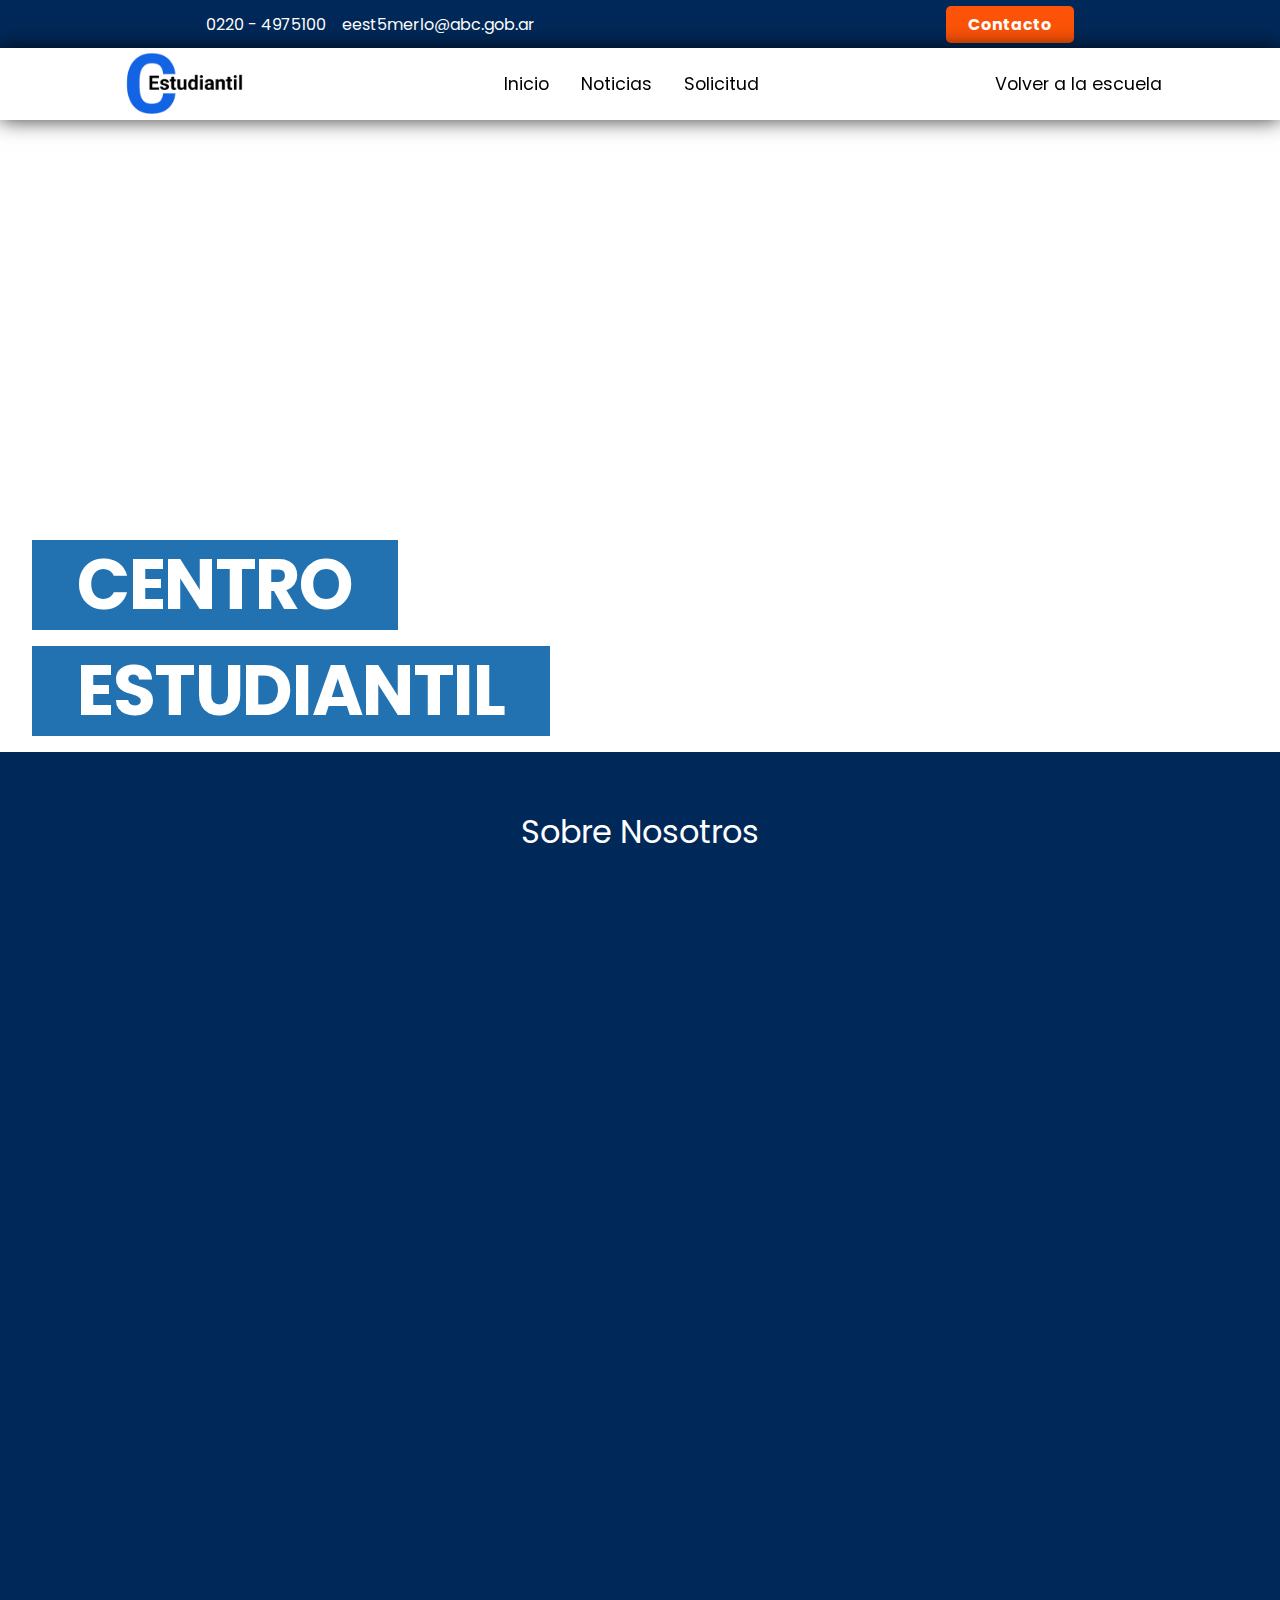
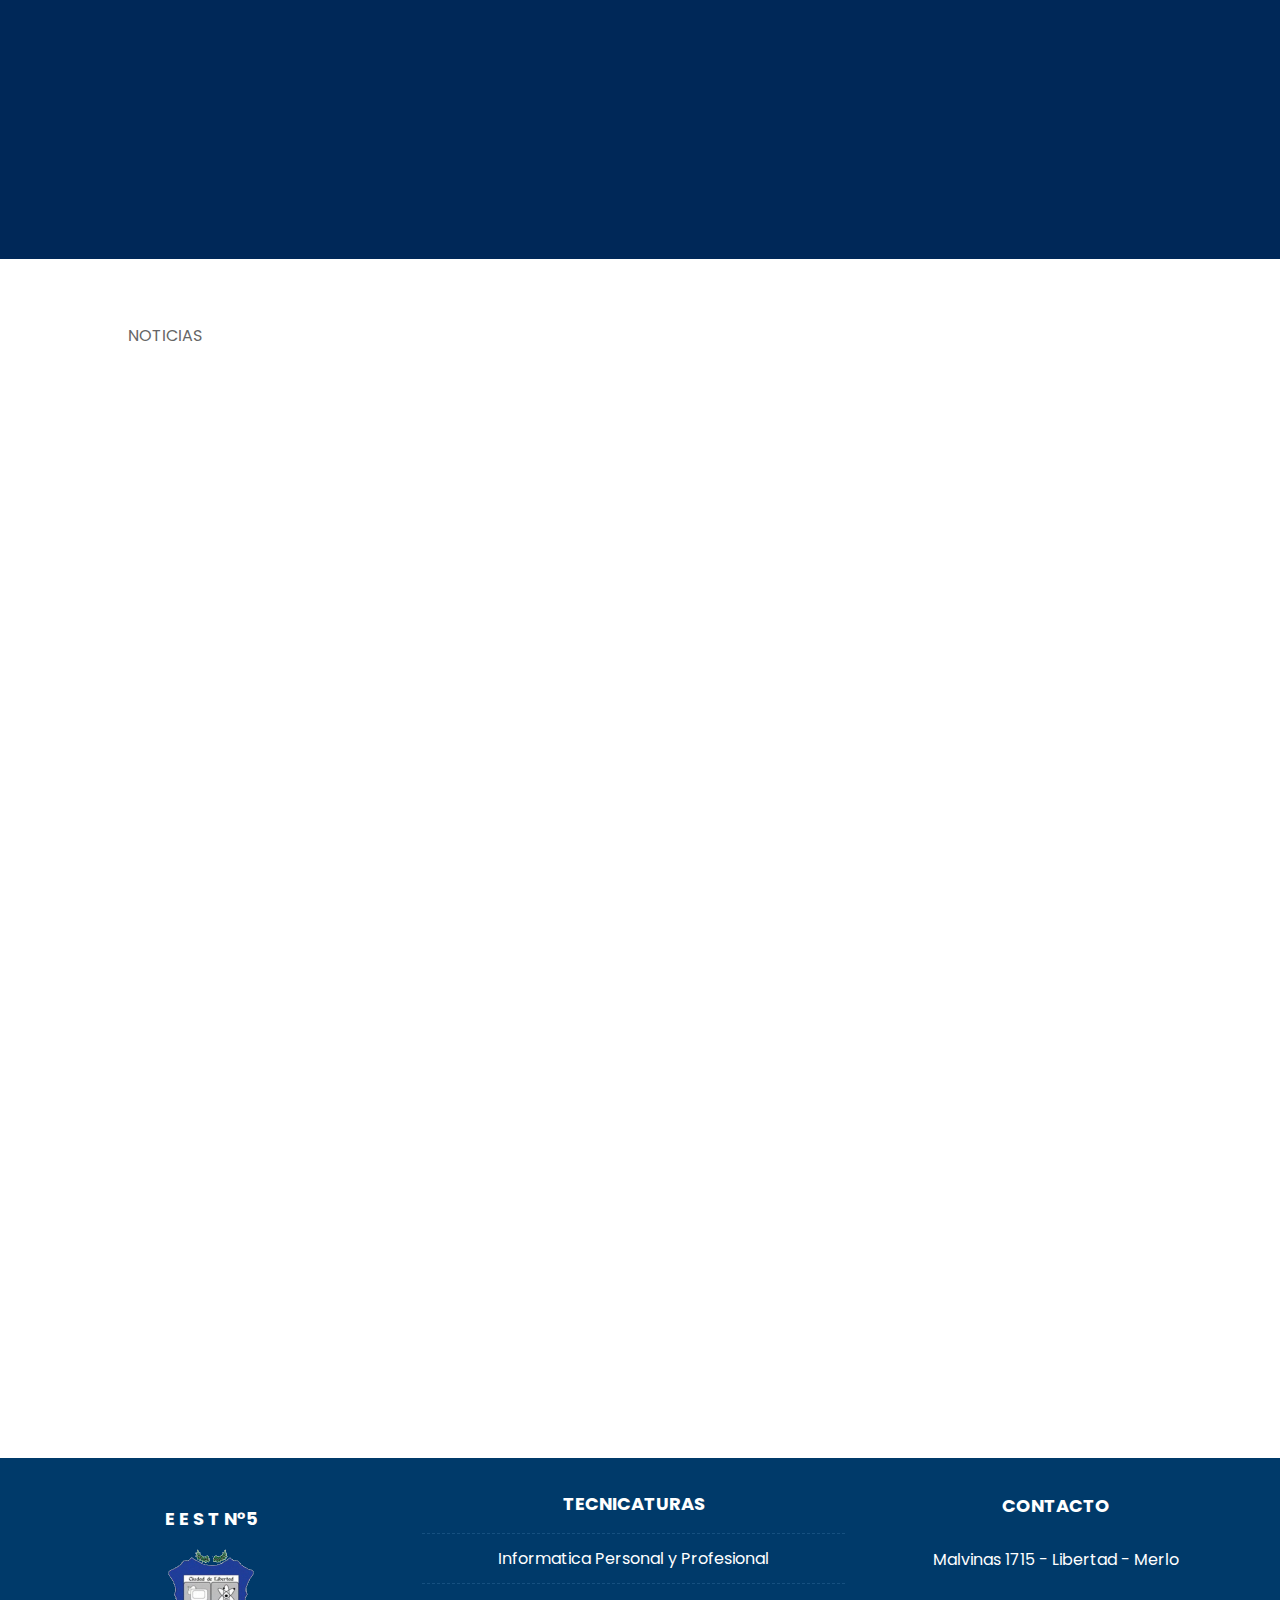
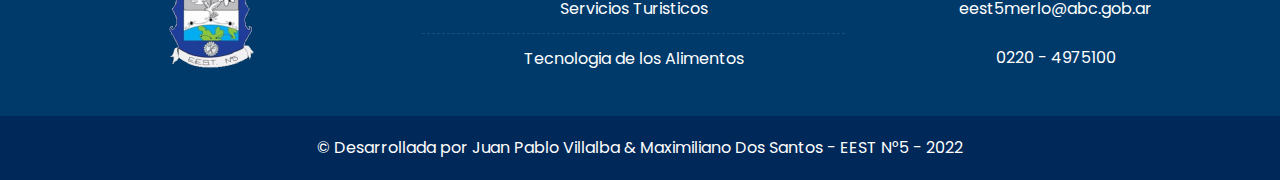
<file: index.html>
<!DOCTYPE html>
<html lang="es">
  <head>
    <meta charset="UTF-8" />
    <meta http-equiv="X-UA-Compatible" content="IE=edge" />
    <meta name="viewport" content="width=device-width, initial-scale=1.0" />

    <title>Centro De Estudiantes</title>

    <!-- FavIcon -->

    <link rel="shortcut icon" href="/public/img/logo-escuela.png" />

    <!-- CSS -->

    <link rel="stylesheet" href="./src/css/styles.css" />
    <link rel="stylesheet" href="./src/css/news.css" />

    <!-- Google Fonts -->

    <link rel="preconnect" href="https://fonts.googleapis.com" />
    <link rel="preconnect" href="https://fonts.gstatic.com" crossorigin />
    <link
      href="https://fonts.googleapis.com/css2?family=Poppins:wght@100;400;700&display=swap"
      rel="stylesheet"
    />

    <!-- Dependencies -->

    <link href="https://unpkg.com/aos@2.3.1/dist/aos.css" rel="stylesheet" />
    <link
      rel="stylesheet"
      href="https://cdnjs.cloudflare.com/ajax/libs/animate.css/4.1.1/animate.min.css"
    />
  </head>
  <body>
    <div id="container">
      <div id="top-header">
        <div class="data">
          <p>0220 - 4975100</p>
          <p>eest5merlo@abc.gob.ar</p>
        </div>
        <a href="https://tecnica5merlo.edu.ar/wordpress/contacto/" class=""
          >Contacto</a
        >
      </div>
      <header id="header">
        <nav class="navbar">
          <button id="btn-menu">
            <svg
              xmlns="http://www.w3.org/2000/svg"
              width="24"
              height="24"
              style="fill: rgba(255, 255, 255, 1); transform: ; msfilter: "
            >
              <path d="M4 6h16v2H4zm0 5h16v2H4zm0 5h16v2H4z"></path>
            </svg>
          </button>
          <a href="#" class="brand">
            <img src="./public/img/logo.png" alt="" loading="lazy" />
          </a>
          <ul class="navbar-list" id="navbar-list">
            <li><a href="#" class="item">Inicio</a></li>
            <li><a href="#news-feed" class="item">Noticias</a></li>
            <li>
              <a href="./src/views/solicitud.html" class="item">Solicitud</a>
            </li>
          </ul>
          <div class="navbar-login">
            <a href="https://tecnica5merlo.edu.ar/" id="ingresar"
              >Volver a la escuela</a
            >
          </div>
        </nav>
      </header>

      <main id="main">
        <div class="content">
          <p>Centro</p>
          <p>Estudiantil</p>
        </div>
      </main>
      <section id="nosotros">
        <p class="ns-p">Sobre Nosotros</p>
        <div class="nosotros-cards">
          <div class="ns-card" data-aos="zoom-in">
            <p class="ns-title">Centro Estudiantil</p>
            <p class="ns-txt">
              El Centro de Estudiantes funciona como un intermediario entre
              directivos y alumnos. Es una organización creada para defender los
              derechos de las y los estudiantes y fomentar la participación
              dentro y fuera de la escuela. Frente a la falta de un Centro,
              tratamos de dar nuestro mejor esfuerzo luego de la inactividad
              generada debido a la pandemia. Nosotr@s, la Lista Dorada, estamos
              abiert@s a escuchar las peticiones, propuestas, cambios deseados y
              problemas que se presenten durante nuestra representación a los
              alumnos y alumnas. La Lista Dorada fue electa por l@s estudiantes
              de nuestra Técnica 5 en Septiembre 2022 y promete cumplir con las
              propuestas presentadas.
            </p>
          </div>
          <div class="ns-card ns-main" data-aos="zoom-in">
            <img
              class="ns-logo"
              src="./public/img/avatar.jpg"
              alt="nombre"
              loading="lazy"
            />
            <p class="ns-title ns-title-main">Emanuel Orellana</p>
            <p class="ns-txt">
              Hola soy Maxi dos santos soy el presidente del centro estudiantil
              lista dorada de 6to 2da informatica, como presidente me encargare
              de llevar a cabo todas las mejoras en relacion a la institucion y
              hacer de esta misma un lugar mejor.
            </p>
          </div>
          <div class="ns-card" data-aos="zoom-in">
            <p class="ns-title">En Desarrollo</p>
            <p class="ns-txt">
              Hasta el día de la actual fecha, el centro de estudiantes ha
              cumplido y desarrollado una de sus metas la cual era la ayuda
              "pre-orientacion" destinada a los alumnos de 3er año, con el fin
              de esclarecer las propuestas, ideas, fines, y ayudas que podría
              proponer cada especialización, y cual se adecúa a lo que busca el
              alumno.
            </p>
          </div>
          <div class="ns-card" data-aos="zoom-in">
            <p class="ns-title">Metas</p>
            <p class="ns-txt">
              <span class="ns-span">Material Explicativo:</span> Subiremos
              videos hechos por alumnos de la Tecnica, explicando temas de
              distintas materias con la finalidad de brindar un apoyo al
              estudio. Podras pedirnos temas que creas necesarios. (se incluiran
              materias de las tres modalidades).
              <br />
              <br />
              <span class="ns-span">Jornadas De Limpieza:</span> Organizaremos
              jornadas de limpieza junto a los alumnos que deseen participar.
              Los participantes recibiran puntos que seran sumados cada cierto
              tiempo, en base a estos obtendran distintas recompensas (como kits
              de golosinas, indumentaria, cortes de pelo, etc.)
              <br />
              <br />
              <span class="ns-span">Mural Grafitti:</span>
              Organizaremos un concurso de bocetos hechos por los alumnos que
              quieran participar. La tematica sera un grafitti con el nombre
              "Tecnica 5", el boceto ganador sera pintado por la lista dorada,
              junto con el nombre y curso del/la creador/a, en las paredes de la
              escalera de laboratorio.
              <br />
              <br />
              <span class="ns-span">Talleres De Esi:</span>
              Buscamos organizar y brindar talleres de Educacion Sexual
              Integral, en donde personas calificadas podran informar y dar
              charlas. Se busca escuchar a los alumnos y resolver las dudas que
              tengan.
              <br />
              <br />
              <span class="ns-span">Orientacion Pre-Modalidad:</span>
              Ayudaremos a los chicos a entender en que se especifica cada
              modalidad, sus salidas laborales, carreras y continuacion de
              estudio.
              <br />
              <br />
              <span class="ns-span">Mural Conmemorativo:</span>
              Buscamos honrar la memoria de los que alguna vez formaron parte de
              la institucion (alumnos, profesores). Pintaremos una lista de las
              personas que lamentablemente ya no estan con nosotros, en forma de
              conmemoracion.
            </p>
          </div>
          <div class="ns-card item5" data-aos="zoom-in">
            <p class="ns-title">Solicitudes</p>
            <p class="ns-txt">
              Lorem ipsum dolor sit amet consectetur adipisicing elit. Cumque
              cupiditate ducimus porro quas debitis incidunt labore nostrum,
              deleniti quae fugiat totam ratione nam unde aliquid delectus
              voluptas dignissimos deserunt amet. Lorem ipsum dolor sit amet
              consectetur adipisicing elit. Impedit ea blanditiis explicabo
              voluptas, assumenda vitae suscipit amet ex hic, officia veritatis
              quo, earum excepturi veniam. Perferendis eveniet numquam impedit
              dolorem. Lorem ipsum dolor sit amet consectetur adipisicing elit.
              Eius dicta quasi, repudiandae magnam porro fugit et, aliquid
              deleniti, necessitatibus dolorem illo? Ullam quasi unde explicabo
              laboriosam architecto consectetur necessitatibus deleniti! lorem
            </p>
          </div>
        </div>
      </section>
      <section id="news-feed" class="container-news">
        <p>NOTICIAS</p>
        <div class="news-block">
          <div class="left-block" data-aos="fade-up" data-aos-duration="1000">
            <article>
              <h1>Lista Dorada es el nuevo centro estudiantil</h1>
              <p>
                El 1° de marzo un nuevo ciclo lectivo comenzó y con inmensa
                alegría el equipo directivo, los docentes y auxiliares de la
                escuela recibieron a los estudiantes. Junto a las familias, los
                alumnos de 1° año ingresaron por primera vez a las aulas.
                También recibimos a los alumnos de 2° a 7° año, es un placer
                verlos ingresar nuevamente a nuestra querida Técnica 5.
                <br />
                Les damos una cáilida bienvenida esperando que sea un año de
                crecimiento y aprendizaje para todos.
              </p>

              <a
                href="https://tecnica5merlo.edu.ar/wordpress/inicio-del-ciclo-lectivo-2023/"
                target="_BLANK"
                ><img src="./public/img/main.jpg" loading="lazy"
              /></a>

              <p class="about-main">
                Desde la Escuela de Educación Secundaría Técnica Nº 5 tenemos el
                agrado de presentar la nueva plataforma web escolar. Esperamos
                que la misma sea de gran utilidad para toda la comunidad
                educativa. Les damos una cálida bienvenida a este nuevo espacio
                donde compartiremos notificados, noticias, novedades y eventos
                institucionales.
              </p>
            </article>
          </div>
          <div
            class="rigth-block"
            data-aos="fade-left"
            data-aos-duration="1000"
          >
            <ul>
              <li>
                <a
                  href="https://tecnica5merlo.edu.ar/wordpress/tecnicatura-en-informatica/"
                  target="_BLANK"
                  ><img
                    src="./public/img/tecnicatura_informatica.jpeg"
                    loading="lazy"
                /></a>
                <p>
                  El Técnico en Informática Profesional y Personal estará
                  capacitado para asistir al usuario de productos o servicios
                  informáticos brindándole servicios de instalación,
                  capacitación sistematización y mantenimiento.
                </p>
              </li>
              <li>
                <a
                  href="https://tecnica5merlo.edu.ar/wordpress/tecnicatura-en-alimentos/"
                  target="_BLANK"
                  ><img
                    src="./public/img/tecnicatura_alimentos.jpg"
                    loading="lazy"
                /></a>
                <p>
                  El Técnico en Tecnología de los Alimentos está capacitado para
                  manifestar conocimientos, habilidades, destrezas, valores y
                  actitudes y situaciones reales de trabajo.
                </p>
              </li>
              <li>
                <a
                  href="https://tecnica5merlo.edu.ar/wordpress/tecnicatura-en-servicios-turisticos/"
                  target="_BLANK"
                  ><img
                    src="./public/img/tecnicatura_turismo.jpg"
                    loading="lazy"
                /></a>
                <p>
                  El técnico en servicios turísticos estará capacitado para
                  planificar, programar y promocionar servicios turísticos a
                  nivel local, nacional e internacional.
                </p>
              </li>
            </ul>
          </div>
        </div>
      </section>
      <footer id="footer-centro">
        <div class="footer-content">
          <div class="footer-logo">
            <span>E E S T N°5</span>
            <img src="./public/img/logo-escuela.png" />
          </div>
          <div class="footer-centro-list">
            <span>TECNICATURAS</span>
            <ul>
              <li>Informatica Personal y Profesional</li>
              <li>Servicios Turisticos</li>
              <li>Tecnologia de los Alimentos</li>
            </ul>
          </div>
          <div class="footer-centro-contacto">
            <span>CONTACTO</span>
            <ul>
              <li>
                <i class="fa-solid fa-bars"></i> Malvinas 1715 - Libertad -
                Merlo
              </li>
              <li>eest5merlo@abc.gob.ar</li>
              <li>0220 - 4975100</li>
            </ul>
          </div>
        </div>
        <div class="footer-centro-end">
          <p>
            © Desarrollada por Juan Pablo Villalba & Maximiliano Dos Santos -
            EEST N°5 - 2022
          </p>
        </div>
      </footer>
    </div>

    <script src="./src/js/main.js"></script>
    <script src="https://unpkg.com/aos@2.3.1/dist/aos.js"></script>
    <script>
      AOS.init({
        once: false,
      });
    </script>
  </body>
</html>
</file>
<file: src/css/styles.css>
* {
    margin: 0;
    padding: 0;
    box-sizing: border-box;
}

@font-face {
    font-family: Gloria;
    src: url(GloriaHallelujah-Regular.ttf);
}

html {
    scroll-behavior: smooth;
}

body {
    font-family: 'Titillium Web', sans-serif;
    font-family: 'Poppins', sans-serif;
    color: #666;
    width: 100%;
    
    
}

#container {
    width: 100%;
    overflow-x: hidden;
}

/* TOP HEADER */

#top-header {
    background-color: #002858;
    width: 100%;
    height: 3rem;
    display: flex;
    justify-content:space-around;
    align-items: center;
}

#top-header .data{
    color: #fff;
    display: flex;
    grid-gap: 1rem;
}

#top-header a {
    font-weight: 700;
    border-radius: 5px;
    text-decoration: none;
    color: #fff;
    padding:  4px 20px;
    background-color: #fd5308;
    border: 2px solid transparent;
    transition: .2s ease;
}

#top-header a:hover{
    transition: .2s ease;
    color: #fd5308;
    background-color: transparent;
    border-color: #fd5308;
}

/* HEADER */

#header {
    background-color: #fff;
    width: 100%;
    height: 4.5rem;
    max-height: 4.5rem;
    display: flex;
    justify-content: center;
    align-items: center;
    box-shadow: 0 0 20px rgba(0, 0, 0, 0.8);
    z-index: 100;
    position: fixed;
    top: 3rem;
    /* header */
}

#header.scroll {
    position: fixed;
    top: 0;
}

#header .navbar {
    display: flex;
    justify-content: space-around;
    width: 100%;
    height: 100%;
}

#header .navbar .navbar-list, .navbar-login {
    display: flex;
    justify-content: center;
    align-items: center;
    grid-gap: 2rem;
    list-style:none;
}

.navbar-login a{
    display: flex;
    gap: 0;
    
}

#header a {
    font-weight: 400;
    font-size: 1.1rem;
    color: #000000;
    text-decoration: none;
    transition: .3s;
}

#header .navbar a:hover {
    transition: .3s;
    color: #fd5308;
}

#header .navbar .navbar-login:hover {
    transition: .3s;
    color: #fd5308;
}


#header a img {
    width: 150px;
    object-fit: cover;
    height: 70px;
}

#header #btn-menu {
    display: none;
}

.margin {
    margin-bottom: -1rem;
}

#main {
    width: 100%;
    height: fit-content;
    padding-top: 4rem;
}

#main .content{
    background-image: url("https://www.psiconocete.com/wp-content/uploads/2017/03/terapia-grupal.png");
    background-repeat: no-repeat;
    background-size:cover;
    background-position: center;    
    width: 100%;
    height: 40rem;
    display: flex;
    flex-direction: column;
    align-items: flex-start;
    justify-content: flex-end;
}

    #main .content p {
margin-left: 2rem;
width: fix-content;
padding: 45px;
height: 71px;
font-family: 'Poppins';
font-style: normal;
font-weight: 700;
font-size: 70px;
line-height: 0;
text-align: left;
letter-spacing: -0.02em;
color: #fff;
background-color: #2271B1;
margin-bottom: 1rem;
text-transform: uppercase;
}

/* Nosotros */

#nosotros {
    display: flex;
    flex-direction: column;
    height: fit-content;
}

#nosotros .ns-p {
    font-size: 2rem;
    text-align: center;
    line-height: 10rem;
    height: 10rem;
    width: 100%;
    background-color:#002858;
    color: white;
}

#nosotros .ns-title-main {
    color: #000;
}


#nosotros .nosotros-cards {
    margin-bottom: 4rem;
    padding-bottom:15px;
    background-color:#002858;
    grid-gap: 1rem;
    display: grid;
    justify-items: center;
    align-content:space-around;
    grid-template-columns: auto auto auto;
    grid-template-rows: auto auto;
    width: 100%;
    height: 100%;
    overflow-y: scroll;
    overflow: hidden;
}

.nosotros-cards::-webkit-scrollbar {
    width: 12px;
}

.item5 {
    grid-column:3;
 }

#nosotros .nosotros-cards .ns-card{
    padding: 15px;
    display: flex;
    flex-direction: column;
    justify-content: space-around;
    text-align: left;
    height: 300px;
    width: 400px;
    color: #fff;
    font-weight: bold;
    border-radius: 5px;
    -webkit-border-radius: 5px;
    -moz-border-radius: 5px;
    -ms-border-radius: 5px;
    -o-border-radius: 5px;
}



#nosotros .nosotros-cards .ns-card .ns-title{
    font-size: 1.6rem;
}

#nosotros .nosotros-cards .ns-card .ns-txt {
    margin-top: 1.5rem;
    padding-right: 18px;
    overflow-x: hidden;
    overflow-y: scroll;
    text-align:left;
}

#nosotros .nosotros-cards .ns-card .ns-txt::-webkit-scrollbar {
    width: 10px;
    border-radius: 50%;
}

#nosotros .nosotros-cards .ns-card .ns-txt::-webkit-scrollbar-thumb {
    background: #add8e6;
    border-radius: 15px;
}

#nosotros .nosotros-cards .ns-card .ns-txt::-webkit-scrollbar-track {
    background: #84b6f4;
}

#nosotros .nosotros-cards .ns-card .ns-span {
    color: #002858;
}

#nosotros .nosotros-cards .ns-card .ns-logo{
    border-radius: 100%;
    width: 80%;
    height: 50%;
    object-fit: cover;
}




#nosotros .nosotros-cards .ns-card:nth-child(1) {
    background-color: #84b6f4;
}

#nosotros .nosotros-cards .ns-card:nth-child(3) {
    background: #84b6f4;
}

#nosotros .nosotros-cards .ns-card:nth-child(4) {
    background: #84b6f4;
}

#nosotros .nosotros-cards .ns-card:nth-child(5) {
    background: #84b6f4;
}


#nosotros .nosotros-cards .ns-main {
    display: flex;
    justify-content: space-around;
    align-items: center;
    grid-column:2;
    grid-row-start: 1;
    grid-row-end: 3;
    background: orange;
    width: 450px;
    height: 100%;
}

#nosotros .nosotros-cards .ns-main .ns-txt::-webkit-scrollbar {
    width: 10px;
    border-radius: 50%;
}

#nosotros .nosotros-cards .ns-main .ns-txt::-webkit-scrollbar-thumb {
    background: #add8e6;
    border-radius: 15px;
}

#nosotros .nosotros-cards .ns-main .ns-txt::-webkit-scrollbar-track {
    background: orange;
}

#nosotros .nosotros-cards .ns-main .ns-txt {
    margin-top: 0;
}

#nosotros .nosotros-cards .ns-main p {
    color: white;
}


/* FORMULARIO */
#section-form {
    padding-top: 5rem;
    padding-bottom: .5rem;
    width: 100%;
    overflow: hidden;
    display: flex;
    align-items: flex-start;
    justify-content: center;
    /* margin: 3rem 0; */
}

#section-form .formulario
{
	display: flex;
    flex-direction: column;
    justify-content: space-around;
	background: #add8e6;
	padding: 5px 10px;
	height: fit-content;
    width: 30%;
}

#section-form .formulario h2 {
    color: #000;
    font-weight: bold;
}

#section-form .formulario p {
    margin-top: 1rem;
}

#section-form span {
    color: red;
    font-weight: bold;
}

.formulario p
{
	color:#666666;
}

.formulario .datos__ingresaados input
{   
    border: 1px solid black;
    outline: none;
    width: 50%;
	padding: 15px;
}

.formulario .datos__ingresaados input:valid
{   
    border-color: green;
}

.formulario .datos__ingresaados input:invalid
{   
    border-color: red;
}

.formulario .info__problema textarea
{
    max-width: 99%;
    resize: none;
}


.selected 
{   
    width: 50%;
	padding: 15px;
}

.enviar {
    margin: 5px 0;
}

.enviar input
{
    outline: none;
    border: none;
    font-weight: 700;
    border-radius: 5px;
    text-decoration: none;
    color: #fff;
    padding:  6px 20px;
    background-color: #fd5308;
    
}

/* FOOTER */

#footer-centro {
    width: 100%;
    background: red;
    height: 230px;
}

/* Footer */

#footer-centro {
	width: 100%;
	height: 322px;
	display: flex;	
	justify-content: center;
	align-items: center;
	flex-direction: column;
	background-color: #003a6a;
}

#footer-centro .footer-content {
	display: flex;	 
	align-items: center;
	height: 100%;
	width: 100%;
	text-align: center;
	color: #fff;
}

#footer-centro .footer-content .footer-logo {
	display: flex;
    align-items: center;
	flex-direction: column;
    width: 33%;
}

#footer-centro .footer-content .footer-logo span {
	margin-bottom: 1rem;
}

#footer-centro .footer-content .footer-logo img {
	width: 100px;
	height: 120px;
}

#footer-centro span {
 font-size: 18px;
 color: #ffffff;
 font-weight: bold;
}

#footer-centro .footer-content .footer-centro-list ul {
	list-style: none;

}
#footer-centro .footer-content .footer-centro-list {
    width: 33%;
}


#footer-centro .footer-content .footer-centro-list ul li:nth-child(1) {
	border-top: 1px dashed #165080;
	border-bottom: 1px dashed #165080;
	margin-top: 1rem;
} 

#footer-centro .footer-content .footer-centro-list ul li:nth-child(2) {
	border-bottom: 1px dashed #165080;
} 


#footer-centro .footer-content .footer-centro-list ul li{
	padding: 12px 0;
}


#footer-centro .footer-content .footer-centro-contacto ul{
 list-style: none;
}
#footer-centro .footer-content .footer-centro-contacto {
    width: 33%;   
}
#footer-centro .footer-content .footer-centro-contacto ul li{
 padding: 12px 0;
}

#footer-centro .footer-content .footer-centro-contacto ul li:nth-child(1){
 margin-top: 1rem;
}

.footer-centro-end {
	display: flex;
    text-align: center;
	justify-content: center;
	align-items: center;
	color: #fff;
	width: 100%;
	height: 25%;
	background: #002858;
}

/* RESPONSIVE */


@media (max-width:1400px) {
    #nosotros .nosotros-cards {
        grid-template-columns: 50% 50%;
        grid-template-rows: auto auto;
        width: 100%;
        height: 100%;
    }

    .item5 {
        grid-column:2;
     }

     #nosotros .nosotros-cards .ns-main {
       grid-column:1;
       grid-row-start: 1;
       grid-row-end: 3;
       width: 400px;
   }

   #section-form .formulario
{
	display: flex;
    flex-direction: column;
    justify-content: space-around;
	background: #add8e6;
	padding: 5px 10px;
	height: fit-content;
    width: 50%;
}

    }

@media (max-width:800px) {
    
#nosotros .nosotros-cards {
    display: grid;
    width: 100%;
    height: 100%;
    grid-template-columns: 100%;
    grid-template-rows: 650px auto;
}

.item5 {
    grid-column:1;
 }

 #nosotros .nosotros-cards .ns-card {
    width: 95%;
}

 #nosotros .nosotros-cards .ns-main {
     width: 95%;
    grid-column:1;
    grid-row-start: 1;
    grid-row-end: 3;
}

#section-form .formulario
{
    width: 70%;
}

}

@media (max-width: 600px) {

    #footer-centro {
        height: fit-content;
    }

    #footer-centro .footer-content{
        display: flex;
        flex-direction: column;
    }   

    #footer-centro .footer-content .footer-logo {
        width: 90%;
    }


    #footer-centro .footer-content .footer-logo span {
        margin-top: 1rem;
    }

    #footer-centro .footer-content .footer-centro-list  {
        margin-top: 2rem ;
        width: 90%;
    }


    #footer-centro .footer-content .footer-centro-contacto  {
        margin-top: 1rem ;
        width: 90%;
    }

   

    .footer-centro-end {
        padding: 20px 0;
    }

    .footer-centro-end p {
        text-align: center;
    }


    #top-header {
        flex-direction: column;
        height:fit-content;
        padding: 5px 0;
    }

    #top-header.active {
        display: none;
    }

    #top-header a {
        padding:  5px 10px;
    }

    #header {
        top: 4.2rem;
    }

    #header.active {
        top: 0;
        height: 100vh;
        max-height: 100vh;
    }

    #header .navbar {
        display: flex;
        flex-direction: row-reverse;
        align-items: center;
    }

    #subcontainer {
        display: auto;
    }

    #subcontainer.active {
        display: none;
    }

    #header .navbar.active {
        text-align: center;
        width: 100%;
        height: 100%;
        display: flex;
        position: relative;
        justify-content: space-around;
        align-items: center;
        flex-direction:column;
    }

    #header .navbar-login.active{
       flex-direction: column;
       display: flex;
    }

    #header #navbar-list.active{
        flex-direction: column;
        display: flex;
        
     }

    #header #navbar-list, .navbar-login {
        display: none;
    }

    #header #btn-menu {
        display: flex;
        line-height: 0;
        border: none;
        outline: none;
        background: #1e3d97;
        border-radius: 5px;
        width: 2.5rem;
        height: 3rem;
        
    }

    #header #btn-menu.active {
        margin: 1rem;
        position:absolute;
        right: 0;
        top: 0;
        display:block;
    }

    #header #btn-menu {
        display: block;
    }

    #main {
        height: 18.75rem;
        background-size: cover;
    }

    #main .content{
        height: 100%;
    }
    #main .content p {
        padding: 0 8px;
        line-height: 65px;
        font-size: 45px;
    }

    #section-form .formulario
    {
    width: 99%;
    height: fit-content;
    padding-top: 15px;
    padding-bottom: 15px;
    }
    .formulario .datos__ingresaados input
    {   
    width: 99%;
	padding: 15px;
    }

    .selected 
    {   
    width: 99%;
    }

    #section-form .formulario
    {
        width: 100%;
    }

}
</file>
<file: src/css/news.css>
* {
    margin: 0;
    padding: 0;
    box-sizing: border-box;
}
.container-news{
    width: 80%;
    min-height: fit-content;
    margin-right: auto;
    margin-left: auto;
    
 }
 
 #news-feed .news-block{
    display: flex;
    justify-content: space-between;
    width: 100%; 
 
 }
 
 
 #news-feed .news-block .left-block{
    width: 65%; 
 }
 
 #news-feed .news-block .rigth-block{
    display: flex;
    justify-content: center;
    width: 25%; 
 }
 
 #news-feed h1{
      padding-bottom: 0,5rem;
 }
 
 
 #news-feed p{
      padding-bottom: 1rem;
      
 }

 #news-feed .about-main {
     padding-top: 2rem;
 }
 
 .rigth-block img{
    max-width: 300px;
    width: 300px;
    height: 200px;
    max-height: 200px;
    border-radius: 5px;
    z-index: 1;
 }

 .left-block img{
     object-fit: cover;
    width: 100%;
    min-height: 500px;
    max-height: 500px;
    border-radius: 5px;
 }
 
 .rigth-block li{
 
   list-style: none;
 
 }
 .rigth-block p {
    text-align: left;
    max-width: 300px;
    width: 300px;
 }
 
 .left-block a{
     display: flex;
     justify-content: center;
     align-items: center;
     margin-top: 2rem;
 }


 
@media (max-width: 900px) {
    .container-news {
        width: 95%;
    }
    .container-news .news-block{
       display: flex;
       justify-content: center;
       align-items: flex-start;
       flex-direction: column;
     }
     .container-news .news-block .left-block {
         width: 100% !important;
     }
     .rigth-block {
         display: flex;
         justify-content: center;
         align-items: center;
         width: 100% !important;
         padding: 0 !important;
     }

    
}
</file>
